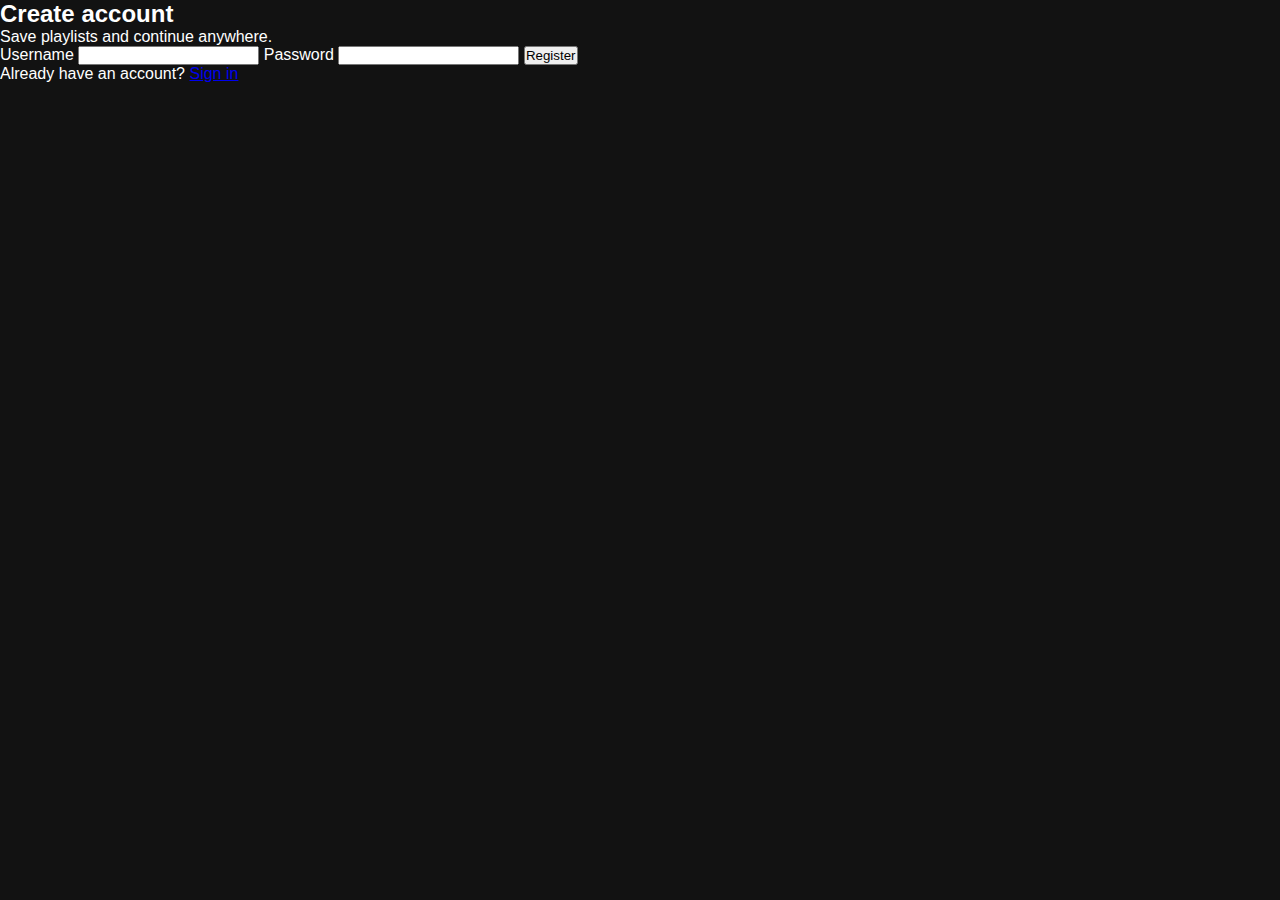
<file: templates/register.html>
<!DOCTYPE html>
<html lang="en">
<head>
  <meta charset="UTF-8">
  <title>Register | MyMusic</title>
  <link rel="stylesheet" href="/static/css/style.css">
</head>
<body>

<div class="auth-container">
  <div class="auth-card">
    <h2>Create account</h2>
    <p class="auth-subtext">Save playlists and continue anywhere.</p>

    <form method="POST">
      <label>Username</label>
      <input type="text" name="username" required>

      <label>Password</label>
      <input type="password" name="password" required>

      <button type="submit">Register</button>
    </form>

    <p class="auth-footer">
      Already have an account? <a href="/login">Sign in</a>
    </p>
  </div>
</div>

</body>
</html>
</file>
<file: static/css/style.css>
/* RESET */
* {
  margin: 0;
  padding: 0;
  box-sizing: border-box;
  font-family: Arial, sans-serif;
}

/* DARK (DEFAULT – SPOTIFY STYLE) */
body {
  background: #121212;
  color: white;
}

/* LIGHT MODE */
body.light {
  background: #f5f5f5;
  color: black;
}

/* LAYOUT */
.app {
  display: flex;
  height: calc(100vh - 80px);
}

/* SIDEBAR */
.sidebar {
  width: 240px;
  background: #000;
  padding: 20px;
}

body.light .sidebar {
  background: #ddd;
}

.logo {
  color: #1db954;
  margin-bottom: 20px;
}

.nav-btn {
  display: block;
  background: none;
  border: none;
  color: #b3b3b3;
  text-align: left;
  margin: 10px 0;
  cursor: pointer;
}

.nav-btn:hover,
.nav-btn.active {
  color: white;
}

body.light .nav-btn {
  color: #333;
}

/* PLAYLIST */
.playlist-section {
  margin-top: 20px;
}

.playlist-section h4 {
  font-size: 12px;
  color: #b3b3b3;
  margin-bottom: 10px;
}

.playlist-item {
  font-size: 14px;
  margin: 6px 0;
  cursor: pointer;
}

.playlist-item:hover {
  color: #1db954;
}

.muted {
  color: #b3b3b3;
  font-size: 13px;
}

/* BUTTONS */
.theme-btn {
  margin-top: 20px;
  width: 100%;
  background: none;
  border: 1px solid #b3b3b3;
  color: #b3b3b3;
  padding: 6px;
  cursor: pointer;
}

.logout {
  display: block;
  margin-top: 20px;
  color: #b3b3b3;
  text-decoration: none;
}

/* MAIN */
.main {
  flex: 1;
  padding: 24px;
  overflow-y: auto;
}

/* SEARCH */
.search-bar input {
  width: 100%;
  padding: 8px;
  margin-bottom: 20px;
  background: #222;
  border: none;
  color: white;
}

body.light .search-bar input {
  background: white;
  color: black;
}

/* SONG ROW */
.track {
  display: flex;
  justify-content: space-between;
  padding: 12px;
  background: #181818;
  margin-bottom: 10px;
  border-radius: 6px;
}

.track:hover {
  background: #282828;
}

body.light .track {
  background: #e0e0e0;
}

.actions button {
  background: none;
  border: none;
  color: white;
  cursor: pointer;
  margin-left: 10px;
}

/* PLAYER */
.player {
  height: 80px;
  background: #181818;
  padding: 10px;
}

body.light .player {
  background: #ccc;
}

audio {
  width: 100%;
}
/* SPOTIFY HOVER PLAY BUTTON */

.track {
  position: relative;
  display: flex;
  justify-content: space-between;
  align-items: center;
}

.track-left {
  display: flex;
  align-items: center;
  gap: 12px;
}

.play-hover {
  display: none;
  background: #1db954;
  border: none;
  color: black;
  width: 32px;
  height: 32px;
  border-radius: 50%;
  cursor: pointer;
  font-size: 14px;
}

.track:hover .play-hover {
  display: flex;
  align-items: center;
  justify-content: center;
}

.track-name {
  margin-left: 6px;
}

/* ADD BUTTON */
.add-btn {
  background: none;
  border: none;
  color: #b3b3b3;
  font-size: 18px;
  cursor: pointer;
}

.add-btn:hover {
  color: white;
}
/* ALBUM COVER PLACEHOLDER */
.album-cover {
  width: 40px;
  height: 40px;
  border-radius: 4px;
  background: linear-gradient(135deg, #1db954, #0f3);
}


/* BETTER TRACK ROW SPACING */
.track {
  padding: 14px 16px;
  gap: 10px;
}

.track-left {
  gap: 14px;
}

/* SONG NAME TYPOGRAPHY */
.track-name {
  font-size: 14px;
  font-weight: 500;
}

/* SIDEBAR TEXT */
.nav-btn {
  font-size: 14px;
}

.playlist-item {
  font-size: 13px;
}

/* PLAYER BAR POLISH */
.player {
  display: flex;
  align-items: center;
}
/* UI SAFETY LOCKS */

/* Prevent layout shift */
.track,
.sidebar,
.main {
  box-sizing: border-box;
}

/* Prevent buttons from resizing */
button {
  outline: none;
}

/* Prevent overflow bugs */
.main {
  overflow-x: hidden;
}

/* Prevent accidental text selection */
.sidebar,
.track,
.nav-btn {
  user-select: none;
}
</file>
